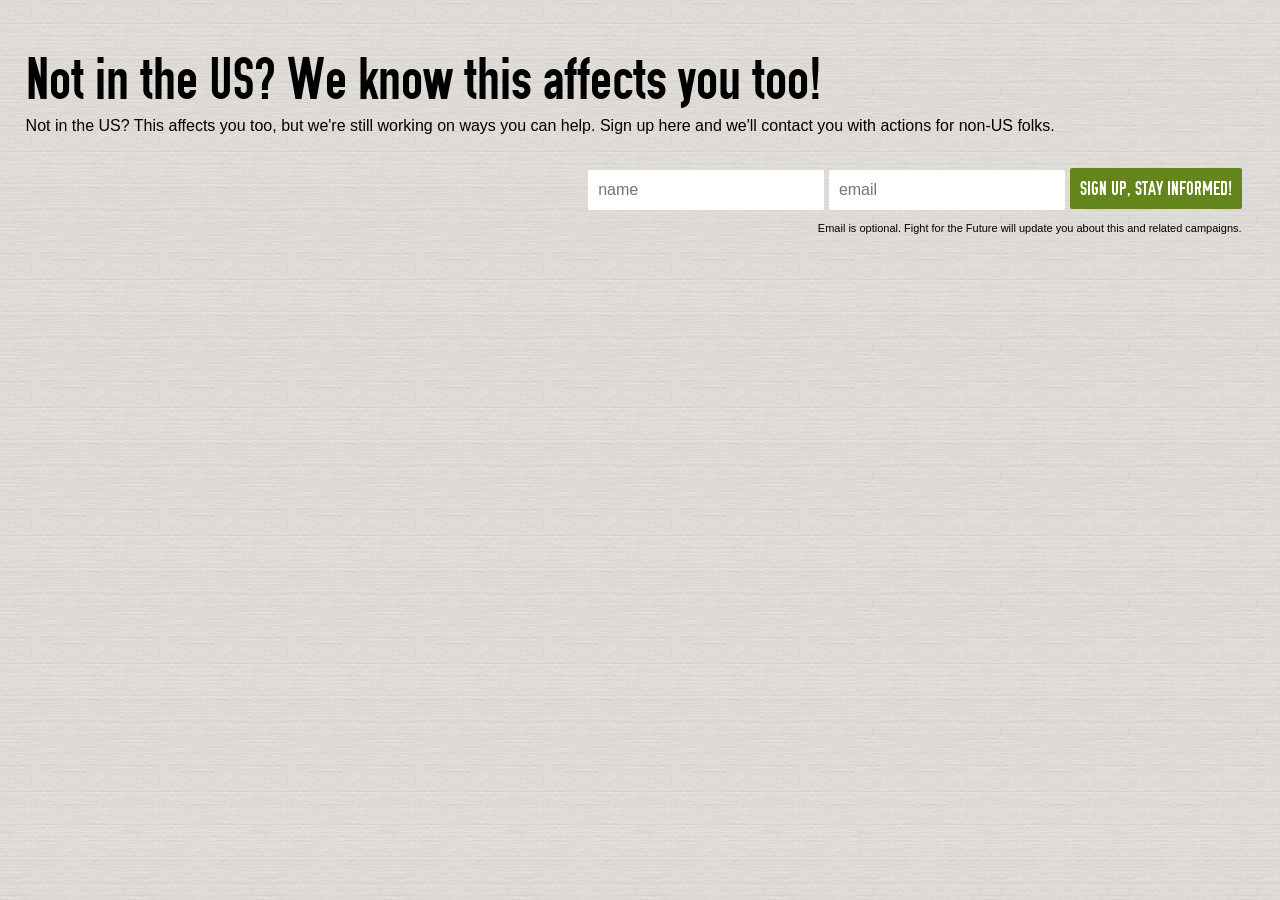
<file: intl-form.html>
<html>
<head>
	<title>Privacy Is Awesome</title>
	
	<link rel="stylesheet" href="/screen.css">
</head>
<body>

		<div class="step" style="width: 95%; padding: 2%; border: 0; margin-top: 20px;">
			<h2 class="ospdin" style>Not in the US? We know this affects you too!</h2>
			<p class="details" style="display: block; float: none; width: 100%;">Not in the US? This affects you too, but we're still working on ways you can help. Sign up here and we'll contact you with actions for non-US folks.</p>

		
				<form class="noformz action_form" name="reminder" id="reminder" method="POST" action="http://nt.salsalabs.com/save" accept-charset="utf-8" style="overflow: auto;">
					<input placeholder="name" name="First_Name" style="width: 35%" />
					<input placeholder="email" name="Email" style="width: 35%;"/>

					<input type="hidden" name="organization_KEY" value="501"/>
					<input type="hidden" name="redirect" value="http://privacyisawesome.com/thanks/intl.html"> 
					<input type="hidden" name="object" value="supporter"/>
					<input type="hidden" name="link" value="groups"/>
					<input type="hidden" name="linkKey" value="10"/>
					<input type="hidden" name="ip" id="signup_ip" />
					<input type="hidden" name="user_agent" id="user_agent" />
					<input type="hidden" name="Receive_Email" value="3">
					
					<button type="submit" />Sign up, stay informed!</button>
	
					
				</form>
<p style="clear: both; float: right; margin-top: 10px; font-size: 11px;">Email is optional. Fight for the Future will update you about this and related campaigns.</p>
		
		</div><!-- close .step .third -->
		

		
		  <script src="//ajax.googleapis.com/ajax/libs/jquery/1.7.1/jquery.min.js"></script>
		  <script>window.jQuery || document.write('<script src="js/libs/jquery-1.7.1.min.js"><\/script>')</script>
			<script type="application/javascript">
			    function getip(json){
		//	      alert(json.ip); // alerts the ip address
						$('#signup_ip').val(json.ip);
			    }

			$("#user_agent").val(navigator.userAgent);
			</script>

			<script type="application/javascript" src="http://fftf-ips.heroku.com/?callback=getip"></script>
		
		
	
	</body>
	</html>
</file>
<file: screen.css>
span, applet, object, iframe,
h1, h2, h3, h4, h5, h6, p, blockquote, pre,
a, abbr, acronym, address, big, cite, code,
del, dfn, em, font, img, ins, kbd, q, s, samp,
small, strike, strong, sub, sup, tt, var,
dl, dt, dd, ol, ul, li,
fieldset, form, label, legend,
table, caption, tbody, tfoot, thead, tr, th, td {
    margin: 0;
    padding: 0;
    border: 0;
    outline: 0;
    font-weight: inherit;
    font-style: inherit;
    font-size: 100%;
    font-family: inherit;
    vertical-align: baseline;
}
/* remember to define focus styles! */
:focus {
    outline: 0;
}
body {
    line-height: 1;
    color: black;
    background: white;
}
ol, ul {
    list-style: none;
}
/* tables still need 'cellspacing="0"' in the markup */
table {
    border-collapse: separate;
    border-spacing: 0;
}
caption, th, td {
    text-align: left;
    font-weight: normal;
}
blockquote:before, blockquote:after,
q:before, q:after {
    content: "";
}
blockquote, q {
    quotes: "" "";
}

strong {font-weight: bold;}
em {font-style: italic;}

@font-face {
    font-family: 'OSPDIN';
    src: url('/css/fonts/OSP-DIN-webfont.eot');
    src: url('/css/fonts/OSP-DIN-webfont.eot?#iefix') format('embedded-opentype'),
         url('/css/fonts/OSP-DIN-webfont.woff') format('woff'),
         url('/css/fonts/OSP-DIN-webfont.ttf') format('truetype'),
         url('/css/fonts/OSP-DIN-webfont.svg#OSPDIN') format('svg');
    font-weight: normal;
    font-style: normal;

}

.ospdin {font: 60px/68px 'OSPDIN', Arial, sans-serif;letter-spacing: 0;}



body {
	margin: 0 auto;
	background: url(/images/body_background.png);
	font-family: 'helvetica neue', helvetica, verdana;
	font-size: 16px;
	line-height: 1.5;
}

.photostream {
	height: 178px;
	background: url(/images/photostream.jpg) repeat-x center;
}

.bluestripes {
	height: 309px;
	background: url(/images/bluestripes.png) repeat-x;
}

.wrap {
	width: 860px;
	margin: 0 auto;
	margin-top: -405px;
}

.wrap h1 {
	color: #fff;
	font-size: 124px;
	text-align: center;
	text-transform: uppercase;
	text-shadow: 0px 5px 5px rgba(0,0,0,.75);
}

form.noformz {text-align: right;}
.because, .but {
	color: #fff;
	font-size: 16px;
	margin-top: 30px;
}

.because h2, .but h2 {
	font-size: 24px; font-weight: bold;
}

.because {
	width: 420px;
	float: left;
}

.but {
	width: 420px;
	float: right;
}

.take {
	clear: both;
	width: 860px;
	display: block;
	text-indent: -9999px;
	height: 108px; 
	background: url(/images/takebackground.png) no-repeat center;
	margin: 0 auto;
	position: absolute;
	margin-top: 264px;
	
}

.head {
	padding-top: 20px;
	overflow: auto;
	height: 475px;
}

p.instructions {
	font-weight: bold;
}

p.instructions strong {
	color: #a53937;
}

/*.dates {
	width: 256px;
	display: block;
	text-indent: -9999px;
	height: 116px; 
	background: url(/images/datesbackground.png) no-repeat;
	float: right;
}*/

.dates {
	width: 273px;
	display: block;
	text-indent: -9999px;
	height: 132px; 
	background: url(/images/datesbackground2.png) no-repeat;
	float: right;
}

.preface {overflow: auto; margin-left: 20px; margin-right: 20px; margin-bottom: 20px;}

.breakitdown {
	width: 884px;
	height: 17px;
	background: url(/images/breakitdown.png) no-repeat;
	display: block;
	clear: both;
	margin: 0 auto;
	margin-top: 50px;
	margin-bottom: 50px;
}

.step {
	clear: both;
	overflow: auto;
	padding-bottom: 20px;
	margin-bottom: 20px;
	border-bottom: 1px dotted #000;
}

.step input.done {
	float: left; margin-left: 68px; margin-top: 22px;
}

.step span.step_number {
	color: #fff;
	font-weight: bold;
	float: left;
	font-size: 30px;
	margin-left: 18px;
	margin-top:3px;
}

.step p.details {width: 670px; float: right; clear: right;}
.step p {margin-bottom: 10px;}
.step h3 {font-size: 16px; font-weight: bold; width: 670px; float: right;}
.step .formz {
	width: 670px; 
	float: right; 
	clear: right;
	background: #b8cfda;
	border-radius: 5px;
	margin-top: 20px;
}

.step .formz .buffer, .new_intro .step .new_buffer {
	background: #5cb1d9;
	margin: 10px;
	border: 1px solid #fff;
	display: block;
	border-radius: 3px;
	padding: 15px;
	color: #fff;
	padding: 15px 50px;	
}


.buffer p {font-weight: bold; margin-top: 10px; margin-bottom: 10px;}

.buffer .disclosure {font-weight: normal; font-size: 12px;}

form input, form textarea {
	font-size: 16px;
/*	height: 42px;*/
	padding-top: 11px;
	padding-bottom: 11px;
	border: 0;
	border-radius: 2px;	
	padding-left: 10px;
	display: inline-block;
}

form textarea {
	width: 536px;
	height: 100px;
	margin-top: 3px;
}

form button, a.btn {
	text-decoration: none;	
	padding-top: 9px;
	padding-bottom: 9px;
	background: #63851b;
	font: 20px 'OSPDIN', Arial, sans-serif;
	border: 0;
	color: #fff;
	display: inline-block;
	text-transform: uppercase;
	padding-left: 10px;
	padding-right: 10px;
	border-radius: 2px;
}

.step input.done {
	background: #dedbd7;
	border-radius: 4px;
	border: 0;
}

.step p a.btn {margin-left: 10px; margin-top: 20px; padding-left: 45px;}
.step a.reddit {background: #d95220 url(/images/redditbackground.png) no-repeat;
		background-position: 6px 6px;}
.step a.fb {background: #3b5998 url(/images/fbbackground.png) no-repeat;
	background-position: 6px 6px;}
a#souvenir {float: right; clear: both;}
.noformz {width: 675px; display: block; float: right; margin-top: 20px;}
.first {background: url(/images/stepcall.png) no-repeat;}
.second {border-top: 1px dotted #000;
 margin-top: 40px; padding-top: 40px; background: url(/images/steptwo.png) no-repeat;
	background-position: 0px 40px}
.third {background: url(/images/stepthree.png) no-repeat;}
.fourth {background: url(/images/stepfour.png) no-repeat;}
.fifth {background: url(/images/stepfive.png) no-repeat;}
.facebooks {background: url(/images/stepfb.png) no-repeat;}
.drop-in {background: url(/images/stepdropin.png) no-repeat;}
.meetings {
	background: url(/images/stepmeetings.png) no-repeat; 
	border: 1px solid #fff;
	background-position: 20px 20px;
	}

.new_intro .step {
	background-color: #387fa1;
	padding: 20px;
	border-radius: 5px;
	color: #fff;
	margin-bottom: 0;
}
.new_intro .step .formz {margin: 0; margin-top: -20px;}
.new_intro .step .formz .buffer, .new_intro .step .formz {background: none; border: none;}
.new_intro .step p.details {
	width: 540px;
}
.new_intro .step .formz {width: 600px;}
.new_intro .step .formz .buffer {width: auto;}
.new_intro .new_buffer {padding: 15px; background: #b6ced9; border-radius: 5px; padding-bottom: 15px;}


.new_intro .dates {margin-top: 30px;}
h4.ospdin {
	margin: 0 auto;
	display: block;
	text-align: center;
	color: #000;
	margin-bottom: 50px;
}

h4.ospdin a {color: #5d5d5d; text-decoration: none;}
.bordertwo {
	width: 100%;
	background: url(http://fightforthefuture.org/images/new/logotwobackground.png) repeat-x;
	clear: both;
	height: 83px;
	overflow: auto;
	margin-top: 50px;
	position: relative; z-index: 4;
}

.bordertwo h5 {
	margin: 0 auto;
	width: 236px;
	height: 40px;
	text-indent: -999px;
	background: url(http://fightforthefuture.org/images/new/logotwo.png) no-repeat;
	margin-top: 20px;
	display: block;
}

.footer {
	background: url(http://fightforthefuture.org/images/new/striped_background.png);
	margin-bottom: 0; 
	padding-bottom: 50px; 
	margin-top: -50px; 
	padding-top: 40px; 
	z-index: 5;
}

a.btn, button {cursor: pointer;}

p.copyleft a {color: orange;}
p.copyleft {font-size: 14px; text-align: center; width: 100%; padding-top: 40px; color: #fff;}

/*Ali's code START*/
.label{ display: block; font-family: Helvetica, arial, sans-serif; font-size: 16px; font-weight: bold; text-align: center; color: black; margin-bottom: 20px;}
.embed{display: inline; width: auto; float: left; margin-right: 15px;}
				.label{display: block; font-family: Helvetica, arial, sans-serif; font-size: 16px; font-weight: bold; text-align: center; color: black; }
				.getit{font-family: Helvetica, arial, sans-serif; font-size: 16px; font-weight: bold; text-align: center; color: #D95220;}
				
#tag{
width: 67px;
height: 228px;
position:fixed;
left: 0px;
z-index: 500;
margin-top: 320px;
background: url('/images/fftf_tag.png');
}
/*Ali's code END*/

#errors {padding: 3px; background: red; text-align: center;}


a.fb_cover_download_button {
	margin-top: 20px;
	clear: both; 
	float: right;
	text-indent: -9999px;
	display: block;
	width: 668px;
	background: url(/images/fb_cover_download_button.png) no-repeat;
	height: 350px;
	border-radius: 5px;
}

a.fb_cover_download_button:hover {
	background: url(/images/fb_cover_download_button.png) no-repeat;
	background-position:  -670px 0px;
}


a.cispa-drop-in-fftf {
	margin-top: 20px;
	clear: both; 
	float: right;
	text-indent: -9999px;
	display: block;
	width: 668px;
	background: url(/images/cispa-drop-in-fftf.png) no-repeat;
	height: 231px;
	border-radius: 5px;
}


a.cispa-drop-in-fftf:hover {
	background: url(/images/cispa-drop-in-fftf.png) no-repeat;
	background-position:  -670px 0px;
}


.fb_button_large {margin-top: 83px;}


.new_intro {
	background: #cddbe2	;
	padding: 35px;
	border-radius: 5px;
	border: 1px solid #fff;
}

.fresh_buffer {
	border-radius: 6px;
	background: #c8cacb;
	background: rgba(0, 0, 0, 0.3);
	padding: 5px;
	margin-top: -150px;
}
</file>
